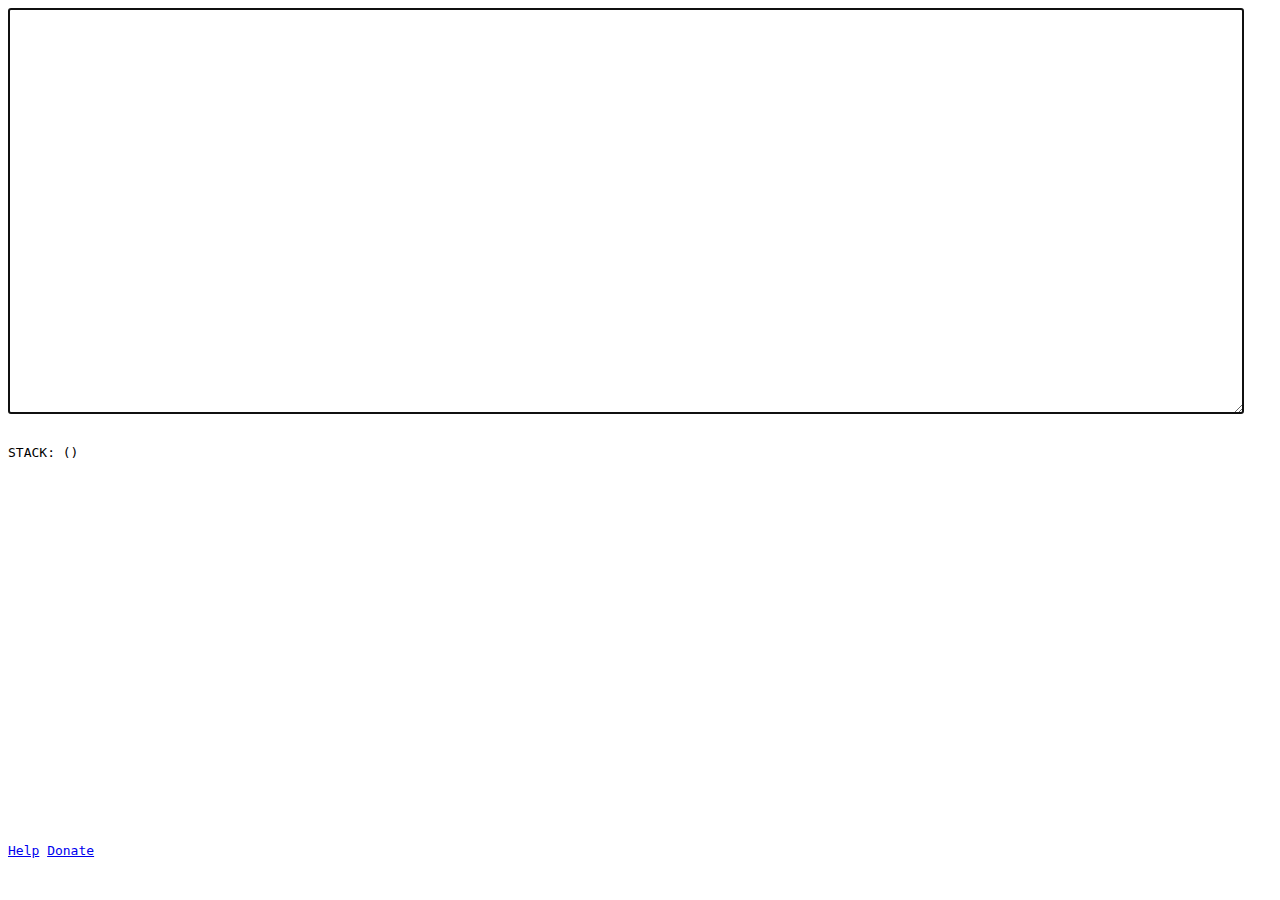
<file: calc.html>
<!--
(c) 2024 Camillo Troiano <camillo.troiano@gmail.com>
This work is licensed under the Creative Commons Attribution-NonCommercial-ShareAlike 4.0 International License.
To view a copy of this license, visit http://creativecommons.org/licenses/by-nc-sa/4.0/
or send a letter to Creative Commons, PO Box 1866, Mountain View, CA 94042, USA.
-->


<!DOCTYPE html>
<html lang="en">
<head>
	<title>STPD Calc</title>
	<meta charset="UTF-8">
	<meta name="viewport" content="width=device-width, initial-scale=1">
	<link rel="shortcut icon" type="image/png" href="favico.png?">
</head>
<body>
	<div><textarea id="in"></textarea></div>
	<div><pre id="out"></pre></div>
	<a href="https://github.com/stpd1/stpd">Help</a>
	<a href="https://www.paypal.com/donate/?business=LXNBYUPHZ5B9Q&no_recurring=0&currency_code=EUR">Donate</a>
</body>
<style>
* {font-family: monospace}
button {font-size: 100%}
#in, #out {font-family: monospace; width: calc(100vw - 50px); height: calc(50vh - 50px); overflow: auto}
</style>


<script>
"use strict"
// ENVIRONMENT
let STK, ENV, FLAGS, UNITS = {
	// WARNING: Unit dimensions are not checked!
	"m": 1,"dm": 1e-1,"cm": 1e-2,"mm": 1e-3,"um": 1e-6,"nm": 1e-9,"dam": 1e1,"hm": 1e2,"km": 1e3,"Mm": 1e6,"Gm": 1e9,"in": 0.0254,"ft": 0.3048,"yd": 0.9144,"mi": 1609.344,"ly": 9460730472580800,"au": 149597870700,"pc": 30856775814671900, // length
	"g": 1e-3, "dg": 1e-4,"cg": 1e-5,"mg": 1e-6,"ug": 1e-9,"ng": 1e-12,"dag": 1e-2,"hg": 1e-1,"kg": 1,"Mg": 1e3,"Gg": 1e6,"q": 100,"t": 1000,"lb": 453.59/1000,"oz": 28.35/1000, // mass
	"s": 1,"min": 60,"h": 60*60,"d": 60*60*24, "w":60*60*24*7, "mo":60*60*24*7*30, "y":60*60*24*7*30*12,  // time
	"rad": 1, "deg": Math.PI/180, "grad": Math.PI/200, // plane angles
	"sr": 1, // solid angles
	"K": 1, // temperature (°C, K and °F builtin - see unit parser)
	"Hz": 1,"dHz": 1e-1,"cHz": 1e-2,"mHz": 1e-3,"uHz": 1e-6,"nHz": 1e-9,"daHz": 1e1,"hHz": 1e2,"kHz": 1e3,"MHz": 1e6,"GHz": 1e9, // frequency
	"l": 0.001, "dl": 0.001*1e-1,"cl": 0.001*1e-2,"ml": 0.001*1e-3,"ul": 0.001*1e-6,"nl": 0.001*1e-9,"dal": 0.001*1e1,"hl": 0.001*1e2,"kl": 0.001*1e3,"Ml": 0.001*1e6,"Gls": 0.001*1e9, "gal":3.785411784, "pint":0.56826125, // volume
	"N": 1,"dN": 1e-1,"cN": 1e-2,"mN": 1e-3,"uN": 1e-6,"nN": 1e-9,"daN": 1e1,"hN": 1e2,"kN": 1e3,"MN": 1e6,"GN": 1e9,"kgf": 9.80665,"tf": 9.80665*1000,"qf": 9.80665*100,"dyn": 1e-5,"lbf": 4.448222,"pdl": 0.138255, // force
	"Pa": 1,"dPa": 1e-1,"cPa": 1e-2,"mPa": 1e-3,"uPa": 1e-6,"nPa": 1e-9,"daPa": 1e1,"hPa": 1e2,"kPa": 1e3,"MPa": 1e6,"GPa": 1e9,"torr": 133.3223684,"bar": 1e5,"atm": 101.325e3, // pressure
	"J": 1,"dJ": 1e-1,"cJ": 1e-2,"mJ": 1e-3,"uJ": 1e-6,"nJ": 1e-9,"daJ": 1e1,"hJ": 1e2,"kJ": 1e3,"MJ": 1e6,"GJ": 1e9,"cal": 4184,"BTU": 1.0551e3, // energy
	"W": 1,"dW": 1e-1,"cW": 1e-2,"mW": 1e-3,"uW": 1e-6,"nW": 1e-9,"daW": 1e1,"hW": 1e2,"kW": 1e3,"MW": 1e6,"GW": 1e9,"hp": 735.5, // power
	"C": 1,"dC": 1e-1,"cC": 1e-2,"mC": 1e-3,"uC": 1e-6,"nC": 1e-9,"daC": 1e1,"hC": 1e2,"kC": 1e3,"MC": 1e6,"GC": 1e9, // electric charge
	"V": 1,"dV": 1e-1,"cV": 1e-2,"mV": 1e-3,"uV": 1e-6,"nV": 1e-9,"daV": 1e1,"hV": 1e2,"kV": 1e3,"MV": 1e6,"GV": 1e9, // voltage
	"F": 1,"dF": 1e-1,"cF": 1e-2,"mF": 1e-3,"uF": 1e-6,"nF": 1e-9,"daF": 1e1,"hF": 1e2,"kF": 1e3,"MF": 1e6,"GF": 1e9, // electrical capacitance
	"ohm": 1,"dohm": 1e-1,"cohm": 1e-2,"mohm": 1e-3,"uohm": 1e-6,"nohm": 1e-9,"daohm": 1e1,"hohm": 1e2,"kohm": 1e3,"Mohm": 1e6,"Gohm": 1e9, // electrical resistance
	"S": 1,"dS": 1e-1,"cS": 1e-2,"mS": 1e-3,"uS": 1e-6,"nS": 1e-9,"daS": 1e1,"hS": 1e2,"kS": 1e3,"MS": 1e6,"GS": 1e9, // electric conductance
	"Wb": 1,"dWb": 1e-1,"cWb": 1e-2,"mWb": 1e-3,"uWb": 1e-6,"nWb": 1e-9,"daWb": 1e1,"hWb": 1e2,"kWb": 1e3,"MWb": 1e6,"GWb": 1e9, // magnetic flux
	"T": 1,"dT": 1e-1,"cT": 1e-2,"mT": 1e-3,"uT": 1e-6,"nT": 1e-9,"daT": 1e1,"hT": 1e2,"kT": 1e3,"MT": 1e6,"GT": 1e9, // magnetic induction
	"H": 1,"dH": 1e-1,"cH": 1e-2,"mH": 1e-3,"uH": 1e-6,"nH": 1e-9,"daH": 1e1,"hH": 1e2,"kH": 1e3,"MH": 1e6,"GH": 1e9, // electrical inductance
	"lm": 1,"dlm": 1e-1,"clm": 1e-2,"mlm": 1e-3,"ulm": 1e-6,"nlm": 1e-9,"dalm": 1e1,"hlm": 1e2,"klm": 1e3,"Mlm": 1e6,"Glm": 1e9, // luminous flux
	"lx": 1,"dlx": 1e-1,"clx": 1e-2,"mlx": 1e-3,"ulx": 1e-6,"nlx": 1e-9,"dalx": 1e1,"hlx": 1e2,"klx": 1e3,"Mlx": 1e6,"Glx": 1e9, // illuminance
	"Bq": 1,"dBq": 1e-1,"cBq": 1e-2,"mBq": 1e-3,"uBq": 1e-6,"nBq": 1e-9,"daBq": 1e1,"hBq": 1e2,"kBq": 1e3,"MBq": 1e6,"GBq": 1e9, // radiocativity
	"Gy": 1,"dGy": 1e-1,"cGy": 1e-2,"mGy": 1e-3,"uGy": 1e-6,"nGy": 1e-9,"daGy": 1e1,"hGy": 1e2,"kGy": 1e3,"MGy": 1e6,"GGy": 1e9, // absorbed dose
	"Sv": 1,"dSv": 1e-1,"cSv": 1e-2,"mSv": 1e-3,"uSv": 1e-6,"nSv": 1e-9,"daSv": 1e1,"hSv": 1e2,"kSv": 1e3,"MSv": 1e6,"GSv": 1e9, // equivalente dose
	"kat": 1,"dkat": 1e-1,"ckat": 1e-2,"mkat": 1e-3,"ukat": 1e-6,"nkat": 1e-9,"dakat": 1e1,"hkat": 1e2,"kkat": 1e3,"Mkat": 1e6,"Gkat": 1e9, // catalytic activity
}
function initEnv() {
	STK = []
	ENV = {
		"e": Math.E, "pi": Math.PI, "phi":1.618033988749, // euler's number, pi number, golden ratio
		"c": 299792458, "G":6.6743e-11, "g":9.80665, // speed of light, gravitational constant, gravitational acceleration
		"h":6.62607015e-34, "hfr":1.054571817e-34, "me":9.1093837015-31,  // plank constant, reduced plank constant, electron mass
		"mp":1.6726218983-27, "NA":6.02214076*1023, "kb":1.3806490e-23, // proton mass, avogadro constant, boltzmann constant
		"eps0":8.8541878176e-12, "mi0":4e-7*Math.PI, "F": 9.64853399e4, // vacuum permittivity, permeability of vacuum, faraday constant
		"sigma": 5.670374419e-8 // stefan-boltzmann constant
	}
	FLAGS = {
		"prec": 4 // numbers display precision
	}
}
// STANDARD ENVIRONMENT
const STDENV = {
    // Numbers
	"neg": (STK,ENV)=> {assertStkl(1,STK); assertArr(STK[STK.length-1], assertNum, ""); // n -> -n
		STK.push(map1(STK.pop(), (x)=>-x))},
	"inv": (STK,ENV)=> {assertStkl(1,STK); assertArr(STK[STK.length-1], assertNum, "not0"); // n -> 1/n
		STK.push(map1(STK.pop(), (x)=>-x))},
	"abs": (STK,ENV)=> {assertStkl(1,STK); assertArr(STK[STK.length-1], assertNum, ""); // n -> |n|
		STK.push(map1(STK.pop(), (x)=>Math.abs(x)))},
	"ceil": (STK,ENV)=> {assertStkl(1,STK); assertArr(STK[STK.length-1], assertNum, ""); // n -> ceiling(n)
		STK.push(map1(STK.pop(), (x)=>Math.ceil(x)))},
	"floor": (STK,ENV)=> {assertStkl(1,STK); assertArr(STK[STK.length-1], assertNum, ""); // n -> floor(n)
		STK.push(map1(STK.pop(), (x)=>Math.floor(x)))},
	"rand": (STK,ENV)=> {STK.push(Math.random())},  // -> random n
	"round": (STK,ENV)=> {assertStkl(1,STK); assertArr(STK[STK.length-1], assertNum, ""); // n -> round(n)
		STK.push(map1(STK.pop(), (x)=>Math.round(x)))},
	"sign": (STK,ENV)=> {assertStkl(1,STK); assertArr(STK[STK.length-1], assertNum, ""); // n -> sign(n)
		STK.push(map1(STK.pop(), (x)=>Math.sign(x)))},
	"trunc": (STK,ENV)=> {assertStkl(1,STK); assertArr(STK[STK.length-1], assertNum, ""); // n -> trunc(n)
		STK.push(map1(STK.pop(), (x)=>Math.trunc(x)))},
	"+": (STK,ENV)=> {assertStkl(2,STK); assertArr(STK[STK.length-1], assertNum, ""); assertArr(STK[STK.length-2], assertNum, ""); // n1 n2 -> n1+n2
		STK.push(map2(STK.pop(), STK.pop(), (x, y)=>x+y))},
	"-": (STK,ENV)=> {assertStkl(2,STK); assertArr(STK[STK.length-1], assertNum, ""); assertArr(STK[STK.length-2], assertNum, ""); // n1 n2 -> n1-n2
		swap(STK); STK.push(map2(STK.pop(), STK.pop(), (x, y)=>x-y))},
	"*": (STK,ENV)=> {assertStkl(2,STK); assertArr(STK[STK.length-1], assertNum, ""); assertArr(STK[STK.length-2], assertNum, ""); // n1 n2 -> n1*n2
		STK.push(map2(STK.pop(), STK.pop(), (x, y)=>x*y))},
	"/": (STK,ENV)=> {assertStkl(2,STK); assertArr(STK[STK.length-2], assertNum, ""); assertArr(STK[STK.length-1], assertNum, "not0"); // n1 n2 -> n1/n2
		swap(STK); STK.push(map2(STK.pop(), STK.pop(), (x, y)=>x/y))},
	"^": (STK,ENV)=> {assertStkl(2,STK); assertArr(STK[STK.length-1], assertNum, ""); assertArr(STK[STK.length-2], assertNum, ""); // n1 n2 -> n1^n2
		swap(STK); STK.push(map2(STK.pop(), STK.pop(), (x, y)=>x**y))},
	"rem": (STK)=> {assertStkl(2,STK); assertArr(STK[STK.length-1], assertNum, ""); assertArr(STK[STK.length-2], assertNum, ""); // n1 n2 -> n1%n2
		swap(STK,ENV); STK.push(map2(STK.pop(), STK.pop(), (x, y)=>x%y))},
	// Scientific
	"acos": (STK,ENV)=> {assertStkl(1,STK); assertArr(STK[STK.length-1], assertNum, "-1/1"); // n -> acos(n)
		STK.push(map1(STK.pop(), (x)=>Math.acos(x)))},
	"acosh": (STK,ENV)=> {assertStkl(1,STK); assertArr(STK[STK.length-1], assertNum, ">=1"); // n -> acosh(n)
		STK.push(map1(STK.pop(), (x)=>Math.acosh(x)))},
	"asin": (STK,ENV)=> {assertStkl(1,STK); assertArr(STK[STK.length-1], assertNum, "-1/1"); // n -> asin(n)
		STK.push(map1(STK.pop(), (x)=>Math.asin(x)))},
	"asinh": (STK,ENV)=> {assertStkl(1,STK); assertArr(STK[STK.length-1], assertNum, ""); // n -> asinh(n)
		STK.push(map1(STK.pop(), (x)=>Math.asinh(x)))},
	"atan": (STK,ENV)=> {assertStkl(1,STK); assertArr(STK[STK.length-1], assertNum, ""); // n -> atan(n)
		STK.push(map1(STK.pop(), (x)=>Math.atan(x)))},
	"atanh": (STK,ENV)=> {assertStkl(1,STK); assertArr(STK[STK.length-1], assertNum, ""); // n -> atanh(n)
		STK.push(map1(STK.pop(), (x)=>Math.atanh(x)))},
	"cbrt": (STK,ENV)=> {assertStkl(1,STK); assertArr(STK[STK.length-1], assertNum, ""); // n -> n^1/3
		STK.push(map1(STK.pop(), (x)=>Math.cbrt(x)))},
	"cos": (STK,ENV)=> {assertStkl(1,STK); assertArr(STK[STK.length-1], assertNum, ""); // n -> cos(n)
		STK.push(map1(STK.pop(), (x)=>Math.cos(x)))},
	"cosh": (STK,ENV)=> {assertStkl(1,STK); assertArr(STK[STK.length-1], assertNum, ""); // n -> cosh(n)
		STK.push(map1(STK.pop(), (x)=>Math.cosh(x)))},
	"exp": (STK,ENV)=> {assertStkl(1,STK); assertArr(STK[STK.length-1], assertNum, ""); // n -> e^n
		STK.push(map1(STK.pop(), (x)=>Math.exp(x)))},
	"logn": (STK,ENV)=> {assertStkl(1,STK); assertArr(STK[STK.length-1], assertNum, ">0"); // n -> logn(n)
		STK.push(map1(STK.pop(), (x)=>Math.log(x)))},
	"log10": (STK,ENV)=> {assertStkl(1,STK); assertArr(STK[STK.length-1], assertNum, ">0"); // n -> log10(n)
		STK.push(map1(STK.pop(), (x)=>Math.log10(x)))},
	"log2": (STK,ENV)=> {assertStkl(1,STK); assertArr(STK[STK.length-1], assertNum, ">0"); // n -> log2(n)
		STK.push(map1(STK.pop(), (x)=>Math.log2(x)))},
	"sin": (STK,ENV)=> {assertStkl(1,STK); assertArr(STK[STK.length-1], assertNum, ""); // n -> sin(n)
		STK.push(map1(STK.pop(), (x)=>Math.sin(x)))},
	"sinh": (STK,ENV)=> {assertStkl(1,STK); assertArr(STK[STK.length-1], assertNum, ""); // n -> sinh(n)
		STK.push(map1(STK.pop(), (x)=>Math.sinh(x)))},
	"sqrt": (STK,ENV)=> {assertStkl(1,STK); assertArr(STK[STK.length-1], assertNum, ">=0"); // n -> n^1/2
		STK.push(map1(STK.pop(), (x)=>Math.sqrt(x)))},
	"tan": (STK,ENV)=> {assertStkl(1,STK); assertArr(STK[STK.length-1], assertNum, ""); // n -> tan(n)
		STK.push(map1(STK.pop(), (x)=>Math.tan(x)))},
	"tanh": (STK,ENV)=> {assertStkl(1,STK); assertArr(STK[STK.length-1], assertNum, ""); // n -> tanh(n)
		STK.push(map1(STK.pop(), (x)=>Math.tanh(x)))},
	// Booleans
	"not": (STK,ENV)=> {assertStkl(1,STK); // val -> !val
		STK.push(map1(STK.pop(), (x)=>x === 0?1: 0))},
	"and": (STK,ENV)=> {assertStkl(2,STK); // val1 val2 -> val1 && val2
		let b = STK.pop(), a = STK.pop(); STK.push(map2(a, b, (a, b)=>a !== 0 && b !== 0?1: 0))},
	"or": (STK,ENV)=> {assertStkl(2,STK); // val1 val2 -> val1 || val2
		let b = STK.pop(), a = STK.pop(); STK.push(map2(a, b, (a, b)=>a !== 0 || b !== 0?1: 0))},
	// Comparison
	"=": (STK,ENV)=> {assertStkl(2,STK); // val1 val2 -> val1 === val2
		let b = STK.pop(), a = STK.pop(); STK.push(map2(a, b, (a, b)=>a === b?1: 0))},
	">": (STK,ENV)=> {assertStkl(2,STK); assertArr(STK[STK.length-1], assertNum, ""); assertArr(STK[STK.length-2], assertNum, ""); // val1 val2 -> val1 > val2
		let b = STK.pop(), a = STK.pop(); STK.push(map2(a, b, (a, b)=>a > b?1: 0))},
	"<": (STK,ENV)=> {assertStkl(2,STK); assertArr(STK[STK.length-1], assertNum, ""); assertArr(STK[STK.length-2], assertNum, ""); // val1 val2 -> val1 < val2
		let b = STK.pop(), a = STK.pop(); STK.push(map2(a, b, (a, b)=>a < b?1: 0))},
	">=": (STK,ENV)=> {assertStkl(2,STK); assertArr(STK[STK.length-1], assertNum, ""); assertArr(STK[STK.length-2], assertNum, ""); // val1 val2 -> val1 >= val2
		let b = STK.pop(), a = STK.pop(); STK.push(map2(a, b, (a, b)=>a >= b?1: 0))},
	"<=": (STK,ENV)=> {assertStkl(2,STK); assertArr(STK[STK.length-1], assertNum, ""); assertArr(STK[STK.length-2], assertNum, ""); // val1 val2 -> val1 <= val2
		let b = STK.pop(), a = STK.pop(); STK.push(map2(a, b, (a, b)=>a <= b?1: 0))},
	// Units
	"units": (STK,ENV)=> {let ua = []; for (let u in UNITS) {ua.push(u); ua.push(UNITS[u]);}
		STK.push(ua)},
	"toUnit": (STK,ENV)=> {assertStkl(2,STK); assertArr(STK[STK.length-2], assertNum, ""); // sival (unitsymb) -> unitval
		assert(STK[STK.length-1].length === 1, "Unit array must have length = 1")
		let u = Symbol.keyFor(STK.pop()[0]), val = STK.pop(); STK.push(map1(val, (val)=>parseu(u, val, "conv")))},
	"toSI": (STK,ENV)=> {assertStkl(2,STK); assertArr(STK[STK.length-2], assertNum, "");  // unitval (unitsymb) -> si_val
		assert(STK[STK.length-1].length === 1, "Unit array must have length = 1")
		let u = Symbol.keyFor(STK.pop()[0]), val = STK.pop(); STK.push(map1(val, (val)=>parseu(u, val,"")))},
	// Stack
	"pop": (STK,ENV)=> {assertStkl(1,STK);
		STK.pop()},
	"swap": (STK,ENV)=> {assertStkl(2,STK);
		swap(STK)},
	"dup": (STK,ENV)=> {assertStkl(1,STK);
		STK.push(STK[STK.length-1])},
	"over": (STK,ENV)=> {assertStkl(2,STK);
		STK.push(STK[STK.length-2])},
	"rot": (STK,ENV)=> {assertStkl(2,STK);
		STK.push(STK.shift())},
	"stack": (STK,ENV)=> {STK.push(STK)},
	// Array
	"iota": (STK,ENV)=> {assertStkl(1,STK); assertNum(STK[STK.length-1], "int>0") // n -> (1 ... n)
		STK.push([...Array(STK.pop()).keys()].map((x)=>x+1))},
	"ones": (STK,ENV)=> {assertStkl(1,STK); assertNum(STK[STK.length-1], "int>0") // n -> (1 ... 1) - length==n
		STK.push(new Array(STK.pop()).fill(1))},
	"zeros": (STK,ENV)=> {assertStkl(1,STK); assertNum(STK[STK.length-1], "int>0") // n -> (0 ... 0) - length==n
		STK.push(new Array(STK.pop()).fill(0))},
	"get": (STK,ENV)=> {assertStkl(2,STK); assertNum(STK[STK.length-1], "int>0"); // arr n -> arr[n]
		assert(STK[STK.length-1] <= STK[STK.length-2].length, "Array index out of range");
		let n = STK.pop(), a = STK.pop(); STK.push(a[n-1])},
	"slice": (STK,ENV)=> {assertStkl(3,STK); assertNum(STK[STK.length-1]); assertNum(STK[STK.length-2]); // arr n1 n2 -> arr[n1:n2]
		assert(STK[STK.length-1] <= STK[STK.length-3].length, "Array index out of range"); 
		assert(STK[STK.length-2] <= STK[STK.length-3].length, "Array index out of range")
		let i2 = STK.pop(), i1 = STK.pop(), a = STK.pop();
		if (i2 === 0) {STK.push(a.slice(i1-1))
		} else {STK.push(a.slice(i1-1, i2))}},
	"join": (STK,ENV)=> {assertStkl(2,STK); assert(Array.isArray(STK[STK.length-2]), "First argument must be an array") // arr1 arr2 -> (arr1...arr2)
		assert(Array.isArray(STK[STK.length-1]), "Second argument must be an array");
		let a2 = STK.pop(), a1 = STK.pop(); 
		STK.push(a1.concat(a2))},
	"map": (STK,ENV)=> {assertStkl(2,STK); assert(Array.isArray(STK[STK.length-2]), "First argument must be an array") // arr (expr) -> (expr(arr))
		assert(Array.isArray(STK[STK.length-1]), "Second argument must be an expression array");
		let ex = STK.pop(),a = STK.pop(),na = []; ex.evaluate = true
		for (let ei in a) {
			STK.push(a[ei]); STK.push(ex); STDENV["eval"](STK,ENV);
			na.push(STK.pop())
		}
		STK.push(na)
	},
	"map2": (STK,ENV)=> {assertStkl(3,STK); assert(Array.isArray(STK[STK.length-3]), "First argument must be an array") // arr1 arr2 (expr) -> (expr(arr1,arr2))
		assert(Array.isArray(STK[STK.length-2]), "Second argument must be an expression array"); 
		assert(Array.isArray(STK[STK.length-2]), "Third argument must be an expression array");
		let ex = STK.pop(), a2 = STK.pop(), a1 = STK.pop(), na = []; ex.evaluate = true
		for (let ei in a1) {
			STK.push(a1[ei]); STK.push(a2[ei]); STK.push(ex); STDENV["eval"](STK,ENV);
			na.push(STK.pop())
		}
		STK.push(na)
	},
	"filter": (STK,ENV)=> {assertStkl(2,STK); assert(Array.isArray(STK[STK.length-2]), "First argument must be an array"); // arr (expr) -> (expr(arr))
		assert(Array.isArray(STK[STK.length-1]), "Second argument must be an expression array");
		let ex = STK.pop(),a = STK.pop(),na = []; ex.evaluate = true
		for (let ei in a) {
			STK.push(a[ei]); STK.push(ex); STDENV["eval"](STK, ENV);
			let bool = STK.pop(); 
			if (bool === 1) {
				na.push(a[ei])}}
		STK.push(na)
	},
	"reduce": (STK,ENV)=> {assertStkl(2,STK); assert(Array.isArray(STK[STK.length-2]), "First argument must be an array"); // arr (expr) -> reduce(arr,expr)
		assert(Array.isArray(STK[STK.length-1]), "Second argument must be an expression array");
		let ex = STK.pop(),a = STK.pop(); ex.evaluate = true
		STK.push(a.shift());
		while (a.length > 0) {
			let e = a.shift(); STK.push(e); STK.push(ex);
			STDENV["eval"](STK, ENV)}
	},
	"length": (STK,ENV)=> {assertStkl(1,STK); assert(Array.isArray(STK[STK.length-1]), "Argument must be an array") // arr -> arrlen
		STK.push(STK.pop().length)},
	"sort": (STK,ENV)=> {assertStkl(1,STK); assert(Array.isArray(STK[STK.length-1]), "Argument must be an array") // arr -> arr (sorted)
		STK.push(STK.pop().toSorted())},
	"reverse": (STK,ENV)=> {assertStkl(1,STK); assert(Array.isArray(STK[STK.length-1]), "Argument must be an array") // arr -> arr (reversed)
		STK.push(STK.pop().toReversed())},
	"find": (STK,ENV)=> {assertStkl(2,STK); assert(Array.isArray(STK[STK.length-2]), "First argument must be an array")  // arr -> arr (reversed)
		let k = STK.pop(); STK.push(STK.pop().findIndex((e)=>e === k)+1)},
	"assoc": (STK,ENV)=> {assertStkl(2,STK); 
		let ks = STK.pop(), a = STK.pop(); 
		if (Array.isArray(ks)) {ks.map((k)=>STK.push(a[a.findIndex((e)=>e === k)+1]))}
		else {STK.push(a[a.findIndex((e)=>e === ks)+1])}},
	"apush": (STK,ENV)=> {
		let e = STK.pop(),a = STK.pop(); a.push(e); STK.push(a)},
	"apop": (STK,ENV)=> {
		let a = STK.pop(); a.pop(); STK.push(a)},
	// Strings
	"str/length": (STK,ENV)=>{assertStkl(1,STK); assertStr(STK[STK.length-1]);
		STK.push(STK.pop().length)},
	"str/join": (STK,ENV)=>{assertStkl(2,STK); assertStr(STK[STK.length-1]); assertStr(STK[STK.length-2]) // str1 str2 -> str1+str2
	    let s2=STK.pop(), s1=STK.pop(); STK.push(s1+s2)},
	"str/slice": (STK,ENV)=>{assertStkl(3,STK); assertNum(STK[STK.length-1]); // str n1 n2 -> str[n1:n2]
		assertNum(STK[STK.length-2]); assertStr(STK[STK.length-3]); 
		let n2=STK.pop(), n1=STK.pop(), s=STK.pop(); STK.push(s.slice(n1,n2))},
	"str/uppercase": (STK,ENV)=>{assertStkl(1,STK); assertStr(STK[STK.length-1]); // str -> STR
		STK.push(STK.pop().toUpperCase())},
	"str/lowercase": (STK,ENV)=>{assertStkl(1,STK); assertStr(STK[STK.length-1]); // STR -> str
		STK.push(STK.pop().toLowerCase())},
	"str/findchar": (STK,ENV)=>{assertStkl(2,STK); assertNum(STK[STK.length-1]); assertStr(STK[STK.length-2]); // str n -> str[n]
		let s=STK.pop(), n=STK.pop(); STK.push(s.at(n))},
	"str/parse": (STK,ENV)=>{assertStkl(1,STK); assertStr(STK[STK.length-1]); // str -> value
		STK.push(parse(tokenize(STK.pop())))},
	"str/tosymbol": (STK,ENV)=>{assertStkl(1,STK); assertStr(STK[STK.length-1]); // str -> symb
		STK.push(Symbol.for(STK.pop()))},
	// Symbols
	"symb/tostring": (STK,ENV)=>{assertStkl(1,STK); assert(typeof(STK[STK.length-1])==="symbol","Argument must be symbol"); // symb -> str
		STK.push(Symbol.keyFor(STK.pop()))},
	// Programming
	"#": (STK,ENV)=>{assertStkl(1,STK);
		STK.pop()},
	"typeof": (STK,ENV)=>{assertStkl(1,STK);
		STK.push(typeof(STK.pop()))},
	"tostr": (STK,ENV)=>{assertStkl(1,STK);
		STK.push(stringify(STK.pop()))},
	"err": (STK,ENV)=> {throw "Generic error"},
	"eval": (STK, ENV)=> {assertStkl(1,STK); assert(Array.isArray(STK[STK.length-1]), "Argument must be array")
		let ex = STK.pop(); ex.evaluate = true; evaluate(ex, STK, ENV)},
	"var": (STK, ENV)=> {assertStkl(2,STK);assert(Array.isArray(STK[STK.length-1]) && (STK[STK.length-1].length === 1) && ((typeof STK[STK.length-1][0]) === "symbol"), "Second arg must be array with 1 symbol")
		let w = Symbol.keyFor(STK.pop()[0]), e = STK.pop(); ENV[w] = e
	},
	"fun": (STK, ENV)=> {assertStkl(2,STK);
		assert(Array.isArray(STK[STK.length-1]) && (STK[STK.length-1].length === 1) && ((typeof STK[STK.length-1][0]) === "symbol"), "Second arg must be array with 1 symbol")
		let w = Symbol.keyFor(STK.pop()[0]), e = STK.pop(); e.evaluate = true; ENV[w] = e
	},
	"cond": (STK,ENV)=> {assertStkl(2,STK);
		let ex = STK.pop(),c = STK.pop()
		if (c !== 0) {
			STK.push(ex); STDENV["eval"](STK,ENV)}
	},
	"loop": (STK,ENV)=> {assertStkl(2,STK);
		let n = STK.pop(); let ex = STK.pop();
		while (n !== 0) {
			STK.push(ex); STDENV["eval"](STK,ENV); n--
		}
	},
	// User interface
	"print": (STK,ENV)=> {assertStkl(1,STK); assertStkl(1,STK);
		PRINT(stringify(STK[STK.length-1]), "", " "); STK.pop()},
	"printn": (STK,ENV)=> {assertStkl(1,STK); assertStkl(1,STK);
		PRINT(stringify(STK[STK.length-1]), "", "<br>"); STK.pop()},
	"prints": (STK,ENV)=> {assertStkl(1,STK); assertStkl(1,STK); assertStr(STK[STK.length-1]);
		PRINT(STK[STK.length-1].replace(/\\'/g,'"'), "", " "); STK.pop()},
	"printsn": (STK,ENV)=> {assertStkl(1,STK); assertStr(STK[STK.length-1]);
		PRINT(STK[STK.length-1].replace(/\\'/g,'"'), "", "<br>"); STK.pop()},
	// Flags
	"prec": (STK,ENV)=> {assertStkl(1,STK);
		FLAGS["prec"] = STK.pop()}
}
// UTILITIES
function map1(a, f) {
	return Array.isArray(a)?a.map(f): f(a)}
function map2(a1, a2, f) {
	let ra = []
	if (Array.isArray(a1) && Array.isArray(a2)) {
		assert(a1.length === a2.length, "Arrays must have same length")
		for (let ei in a1) {ra.push(f(a1[ei], a2[ei]))}
		return ra} 
	else if (Array.isArray(a1) || Array.isArray(a2)) {
		if (Array.isArray(a1)) {for (let ei in a1) {ra.push(f(a1[ei], a2))}} 
		else {for (let ei in a2) {ra.push(f(a1, a2[ei]))}}
		return ra} 
	else {return f(a1, a2)}}
function reduce(a, f) {
	STK.push(0);
	for (let ei in a) {STK.push(a[ei]); a = f()}}
function swap(STK) {
	let a = STK.pop(),
	b = STK.pop();
	STK.push(a); STK.push(b);}
function assert(t, msg) {
	if (t === false) {throw ""+msg}}
function assertArr(arr, assf, cond) {
	if (Array.isArray(arr)) {arr.map((e)=> {assf(e, cond)})} 
	else {assf(arr, cond)}}
function assertNum(v, cond) {
	if (typeof v !== "number") {throw "Arg must be number"}
	if (cond === ">0") {if (!(v > 0)) {throw "Arg must be > 0"}}
	if (cond === "int>0") {if (!(v > 0)||(!Number.isInteger(v))) {throw "Arg must be an integer > 0"}}
	else if (cond === "<0") {if (!(v < 0)) {throw "Arg must be < 0"}}
	else if (cond === ">=0") {if (!(v >= 0)) {throw "Arg must be > 0"}}
	else if (cond === "<=0") {if (!(v <= 0)) {throw "Arg must be < 0"}}
	else if (cond === "not0") {if (v === 0) {throw "Arg must not be 0"}}
	else if (cond === ">=1") {if (v < 1) {throw "Arg must be >=1"}}
	else if (cond === "-1/1") {if (!(v >= -1 && v <= 1)) {throw "Arg must be >=-1 and <=1"}}}
function assertSym(v, env) {
	if (! typeof v === "symbol") {throw "Arg must be symbol"}
	if (env[Symbol.keyFor(v)] === undefined && STDENV[Symbol.keyFor(v)] === undefined) {throw "Unknown symbol "+Symbol.keyFor(v)}}
function assertStr(v) {
    if (! typeof v === "string") {throw "Arg must be string"}}
function assertStkl(n,STK) {
	if (STK.length < n) {throw "Stack length <" + n}}

// INTERPRETER
function tokenize(s) {
	let ts = s.split('"').map((e,i)=>{
	    if (i%2===0) {
	        return e.replace(/\(/g, ' ( ')
	        .replace(/\)(?![!])/g, ' ) ')
	        .replace(/(\)!)/g, ' $1 ')
		.split(/\s+/).filter((t)=>t !== "");
	    } else {return '"'+e+'"'}
	}).flat()
	return ts;}
function parseu(us,v,mode="") {
	if (us==="K") {return +v}
	if (us==="°C") {return +v+273.15}
	if (us==="°F") {return (+v-32)/1.8+273.15}
	assert(Number.isNaN(+us), "Invalid unit literal")
	let cf = 1, a = us.split("/")
	assert(a.length < 3, "Unexpected / in unit literal")
	assert(a[0] !== "", "Missing units before /")
	assert(a[1] !== "", "Missing units after /")
	let n = a[0].split("*").map((e)=>e.match(/(\D+)(\d*)/))
	for (let ei in n) {
		assert(n[ei] !== null, "Missing unit after *")
		assert(n[ei][0] !== "°C","°C unit not allowed in compound unit")
		assert(n[ei][0] !== "°F","°F unit not allowed in compound unit")
		assert(UNITS[n[ei][1]] !== undefined, "unknown unit "+n[ei][1])
		if (n[ei][2] === "") {n[ei][2] = "1"}
		cf = cf*(UNITS[n[ei][1]]**(+n[ei][2]))}
	if (a.length === 2) {
		let d = a[1].split("*").map((e)=>e.match(/(\D+)(\d*)/));
		for (let ei in d) {
			assert(d[ei] !== null, "Missing unit after *")
			assert(d[ei][0] !== "°C","°C unit not allowed in compound unit")
			assert(d[ei][0] !== "°F","°F unit not allowed in compound unit")
			assert(UNITS[d[ei][1]] !== undefined, "Unknown unit "+d[ei][1])
			if (d[ei][2] === "") {d[ei][2] = "1"}
			cf = cf/(UNITS[d[ei][1]]**(+d[ei][2]))}}
	if (mode==="conv") {return v/cf}
	else {return v*cf}}
function parset(t) {
    if (t[0]==='"') {return t.slice(1,-1)}
	let tl = t; t = t.split("_")
	if (isFinite(t[0])) {
		assert(t[1] !== "", "Missing unit after _")
		assert(t.length<=2, "Unexpected _ in number literal")
		return (t.length === 1) ? +t[0] : parseu(t[1],t[0])} 
	else {return Symbol.for(tl);}}
function parse(ts) {
	let ST = [[]];
	for (let ti in ts) {
		try {
			let t = ts[ti];
			if (t === "(") {ST.push([])} 
			else if (t === ")") {
				assert(ST.length > 1, "Unexpected )")
				let a = ST.pop(); ST[ST.length-1].push(a)
			} else if (t === ")!") {let a = ST.pop(); a.evaluate = true; ST[ST.length-1].push(a)}
			else {ST[ST.length-1].push(parset(t))}
		} catch (e) {throw new Error("Parsing error. Token " + ti + ". " + e)}}
	try {assert(ST.length === 1, "Missing )")} 
	catch (e) {throw new Error("Parsing error. Token " + ts[ts.length-1]  + ". " + e)}
	return ST[0];}
function stringify(ex) {
	if (typeof ex === "number") {
		if (FLAGS["prec"]<0) {return ""+(ex)} 
		else {return ""+(Number.isInteger(ex)?ex:ex.toPrecision(FLAGS["prec"]))}}
	if (typeof ex === "symbol") {return ""+Symbol.keyFor(ex)}
	if (typeof ex === "string") {return '"'+ex.replace(/"/g,"\'")+'"'}
	let s = "(", se = ex.evaluate?")!": ")";
	for (let ei in ex) {
		if (Array.isArray(ex[ei])) {s += stringify(ex[ei]) + " "} 
		else {s += stringify(ex[ei]) + " "}}
	return s === "("?s+se: s.slice(0, -1)+se
}
function evaluate(ST, STK, ENV) {
	if ((typeof ST === "number") || (typeof ST === "string")) {
		STK.push(ST);
	} else if (typeof ST === "symbol") {
		try {
			if (ENV[Symbol.keyFor(ST)] === undefined) {
	                        assertSym(ST, STDENV)
				STDENV[Symbol.keyFor(ST)](STK, ENV)} 
			else {
				let ne = Object.create(ENV)
				evaluate(ENV[Symbol.keyFor(ST)], STK, ne)}
		} catch (e) {
			throw new Error("Evaluation error. Symbol " + Symbol.keyFor(ST) + ". " + e)}
	} else if (Array.isArray(ST) && ST.evaluate) {
		for (let ei in ST) {
			let e = ST[ei]; evaluate(e, STK, ENV)}
	} else if (Array.isArray(ST) && !ST.evaluate) {
		let a = []
		for (let ei in ST) {
			let e = ST[ei]; Array.isArray(e)?evaluate(e, a, ENV): a.push(e)}
		STK.push(a)}
	return STK;}
function evals(s, STK = []) {
	let ST = parse(tokenize(s)); ST.evaluate = true
	return evaluate(ST, STK, ENV)}
// USER INTERFACE
let inElem = document.getElementById("in")
let outElem = document.getElementById("out")
let waitTime = 700; let editing = 0;
function PRINT(o, pre, post) {
	outElem.innerHTML += pre+o+post}
function RUN() {
	try {evals(inElem.value, STK); PRINT(stringify(STK), "<br>STACK: ", "")} 
	catch (e) {PRINT(e, "", "")}}
inElem.oninput = () => {
	editing += waitTime
	setTimeout(()=> {
		editing -= waitTime;
		if (editing === 0) {
			initEnv(); outElem.innerHTML = ""; RUN();
			localStorage.setItem('stpd_data', inElem.value);
		}},waitTime)
}
initEnv(); inElem.value = localStorage.getItem('stpd_data');
RUN(); inElem.focus();
</script>
</html>
</file>
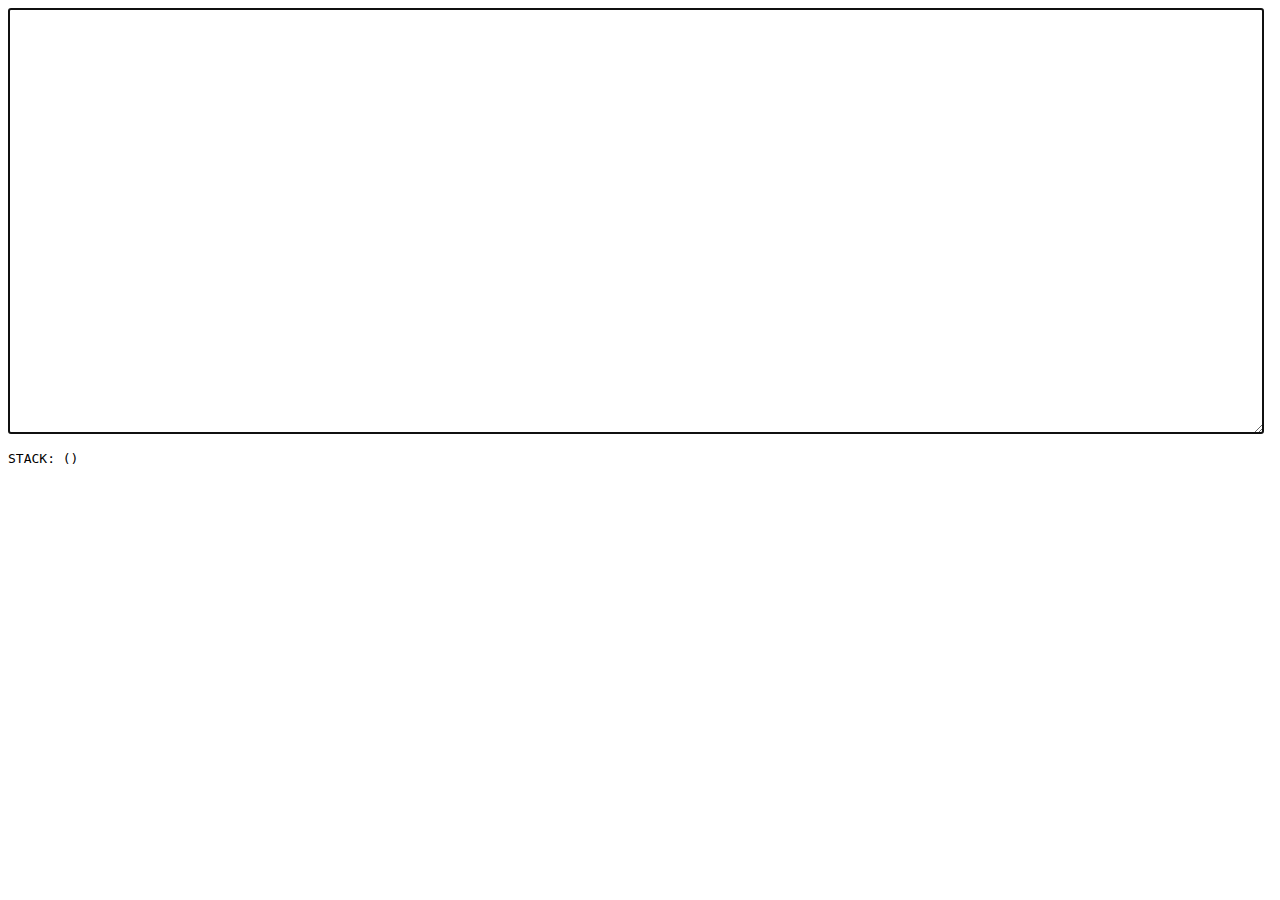
<file: index_old.html>
<!--
(c) 2023 Camillo Troiano <camillo.troiano@gmail.com>
This work is licensed under the Creative Commons Attribution-NonCommercial-ShareAlike 4.0 International License.
To view a copy of this license, visit http://creativecommons.org/licenses/by-nc-sa/4.0/
or send a letter to Creative Commons, PO Box 1866, Mountain View, CA 94042, USA.
-->
<!DOCTYPE html>
<html lang="en">
<head>
	<title>STPD</title>
	<meta charset="UTF-8">
	<meta name="viewport" content="width=device-width, initial-scale=1">
	<link rel="shortcut icon" type="image/png" href="favicon.png?">
</head>
<body>
	<div><textarea id="in"></textarea></div>
	<div><pre id="out"></pre></div>
</body>
<style>
#in, #out {font-family: monospace; width: calc(100vw - 30px); height: calc(50vh - 30px); overflow: auto}
</style>
<script>
"use strict";
// ENVIRONMENT
let STK, ENV, LIB="", FLAGS, UNITS = {
	"m": 1,"dm": 1e-1,"cm": 1e-2,"mm": 1e-3,"um": 1e-6,"nm": 1e-9,"dam": 1e1,"hm": 1e2,"km": 1e3,"Mm": 1e6,"Gm": 1e9,"in": 0.0254,"ft": 0.3048,"yd": 0.9144,"mi": 1609.344,"ly": 9460730472580800,"au": 149597870700,"pc": 30856775814671900, // length
	"g": 1e-3, "dg": 1e-4,"cg": 1e-5,"mg": 1e-6,"ug": 1e-9,"ng": 1e-12,"dag": 1e-2,"hg": 1e-1,"kg": 1,"Mg": 1e3,"Gg": 1e6,"q": 100,"t": 1000,"lb": 453.59/1000,"oz": 28.35/1000, // mass
	"s": 1,"min": 60,"h": 60*60,"d": 60*60*24, "w":60*60*24*7, "mo":60*60*24*7*30, "y":60*60*24*7*30*12,  // time
	"rad": 1,"deg": Math.PI/180,"grad": Math.PI/200, // plane angles
	"sr": 1, // solid angles
	"K": 1, // temperature DIFF (see parseu function)
	"Hz": 1,"dHz": 1e-1,"cHz": 1e-2,"mHz": 1e-3,"uHz": 1e-6,"nHz": 1e-9,"daHz": 1e1,"hHz": 1e2,"kHz": 1e3,"MHz": 1e6,"GHz": 1e9, // frequency
	"l": 0.001, "dl": 0.001*1e-1,"cl": 0.001*1e-2,"ml": 0.001*1e-3,"ul": 0.001*1e-6,"nl": 0.001*1e-9,"dal": 0.001*1e1,"hl": 0.001*1e2,"kl": 0.001*1e3,"Ml": 0.001*1e6,"Gls": 0.001*1e9, "gal":3.785411784, "pint":0.56826125, // volume
	"N": 1,"dN": 1e-1,"cN": 1e-2,"mN": 1e-3,"uN": 1e-6,"nN": 1e-9,"daN": 1e1,"hN": 1e2,"kN": 1e3,"MN": 1e6,"GN": 1e9,"kgf": 9.80665,"tf": 9.80665*1000,"qf": 9.80665*100,"dyn": 1e-5,"lbf": 4.448222,"pdl": 0.138255, // force
	"Pa": 1,"dPa": 1e-1,"cPa": 1e-2,"mPa": 1e-3,"uPa": 1e-6,"nPa": 1e-9,"daPa": 1e1,"hPa": 1e2,"kPa": 1e3,"MPa": 1e6,"GPa": 1e9,"torr": 133.3223684,"bar": 1e5,"atm": 101.325e3, // pressure
	"J": 1,"dJ": 1e-1,"cJ": 1e-2,"mJ": 1e-3,"uJ": 1e-6,"nJ": 1e-9,"daJ": 1e1,"hJ": 1e2,"kJ": 1e3,"MJ": 1e6,"GJ": 1e9,"cal": 4184,"BTU": 1.0551e3, // energy
	"W": 1,"dW": 1e-1,"cW": 1e-2,"mW": 1e-3,"uW": 1e-6,"nW": 1e-9,"daW": 1e1,"hW": 1e2,"kW": 1e3,"MW": 1e6,"GW": 1e9,"hp": 735.5, // power
	"C": 1,"dC": 1e-1,"cC": 1e-2,"mC": 1e-3,"uC": 1e-6,"nC": 1e-9,"daC": 1e1,"hC": 1e2,"kC": 1e3,"MC": 1e6,"GC": 1e9, // electric charge
	"V": 1,"dV": 1e-1,"cV": 1e-2,"mV": 1e-3,"uV": 1e-6,"nV": 1e-9,"daV": 1e1,"hV": 1e2,"kV": 1e3,"MV": 1e6,"GV": 1e9, // voltage
	"F": 1,"dF": 1e-1,"cF": 1e-2,"mF": 1e-3,"uF": 1e-6,"nF": 1e-9,"daF": 1e1,"hF": 1e2,"kF": 1e3,"MF": 1e6,"GF": 1e9, // electrical capacitance
	"ohm": 1,"dohm": 1e-1,"cohm": 1e-2,"mohm": 1e-3,"uohm": 1e-6,"nohm": 1e-9,"daohm": 1e1,"hohm": 1e2,"kohm": 1e3,"Mohm": 1e6,"Gohm": 1e9, // electrical resistance
	"S": 1,"dS": 1e-1,"cS": 1e-2,"mS": 1e-3,"uS": 1e-6,"nS": 1e-9,"daS": 1e1,"hS": 1e2,"kS": 1e3,"MS": 1e6,"GS": 1e9, // electric conductance
	"Wb": 1,"dWb": 1e-1,"cWb": 1e-2,"mWb": 1e-3,"uWb": 1e-6,"nWb": 1e-9,"daWb": 1e1,"hWb": 1e2,"kWb": 1e3,"MWb": 1e6,"GWb": 1e9, // magnetic flux
	"T": 1,"dT": 1e-1,"cT": 1e-2,"mT": 1e-3,"uT": 1e-6,"nT": 1e-9,"daT": 1e1,"hT": 1e2,"kT": 1e3,"MT": 1e6,"GT": 1e9, // magnetic induction
	"H": 1,"dH": 1e-1,"cH": 1e-2,"mH": 1e-3,"uH": 1e-6,"nH": 1e-9,"daH": 1e1,"hH": 1e2,"kH": 1e3,"MH": 1e6,"GH": 1e9, // electrical inductance
	"lm": 1,"dlm": 1e-1,"clm": 1e-2,"mlm": 1e-3,"ulm": 1e-6,"nlm": 1e-9,"dalm": 1e1,"hlm": 1e2,"klm": 1e3,"Mlm": 1e6,"Glm": 1e9, // luminous flux
	"lx": 1,"dlx": 1e-1,"clx": 1e-2,"mlx": 1e-3,"ulx": 1e-6,"nlx": 1e-9,"dalx": 1e1,"hlx": 1e2,"klx": 1e3,"Mlx": 1e6,"Glx": 1e9, // illuminance
	"Bq": 1,"dBq": 1e-1,"cBq": 1e-2,"mBq": 1e-3,"uBq": 1e-6,"nBq": 1e-9,"daBq": 1e1,"hBq": 1e2,"kBq": 1e3,"MBq": 1e6,"GBq": 1e9, // radiocativity
	"Gy": 1,"dGy": 1e-1,"cGy": 1e-2,"mGy": 1e-3,"uGy": 1e-6,"nGy": 1e-9,"daGy": 1e1,"hGy": 1e2,"kGy": 1e3,"MGy": 1e6,"GGy": 1e9, // absorbed dose
	"Sv": 1,"dSv": 1e-1,"cSv": 1e-2,"mSv": 1e-3,"uSv": 1e-6,"nSv": 1e-9,"daSv": 1e1,"hSv": 1e2,"kSv": 1e3,"MSv": 1e6,"GSv": 1e9, // equivalente dose
	"kat": 1,"dkat": 1e-1,"ckat": 1e-2,"mkat": 1e-3,"ukat": 1e-6,"nkat": 1e-9,"dakat": 1e1,"hkat": 1e2,"kkat": 1e3,"Mkat": 1e6,"Gkat": 1e9, // catalytic activity
}
function initEnv() {
	STK = []; 
	ENV = {e: Math.E, pi: Math.PI, φ:1.618,
		c: 299792458, G:6.67408e-11, g:9.80665, h:6.62607015e-34, ħ:1.054571817e-34, e:1.602176634e-19, me:9.1093837015-31, mp:1.6726218983-27, 
		NA:6.02214076*1023, kb:1.3806490e-23, ε0:8.8541878176e-12, μ0:4e-7*Math.PI}; 
	FLAGS = {"prec": 4}
}
// STANDARD ENVIRONMENT
const STDENV = {
	// Arithmetic
	"neg": (STK,ENV)=> {assertStkl(1,STK); assertArr(STK.at(-1), assertNum, "");
		STK.push(map1(STK.pop(), (x)=>-x))},
	"inv": (STK,ENV)=> {assertStkl(1,STK); assertArr(STK.at(-1), assertNum, "not0");
		STK.push(map1(STK.pop(), (x)=>-x))},
	"abs": (STK,ENV)=> {assertStkl(1,STK); assertArr(STK.at(-1), assertNum, "");
		STK.push(map1(STK.pop(), (x)=>Math.abs(x)))},
	"ceil": (STK,ENV)=> {assertStkl(1,STK); assertArr(STK.at(-1), assertNum, "");
		STK.push(map1(STK.pop(), (x)=>Math.ceil(x)))},
	"floor": (STK,ENV)=> {assertStkl(1,STK); assertArr(STK.at(-1), assertNum, "");
		STK.push(map1(STK.pop(), (x)=>Math.floor(x)))},
	"rand": (STK,ENV)=> {STK.push(Math.random())},
	"round": (STK,ENV)=> {assertStkl(1,STK); assertArr(STK.at(-1), assertNum, "");
		STK.push(map1(STK.pop(), (x)=>Math.round(x)))},
	"sign": (STK,ENV)=> {assertStkl(1,STK); assertArr(STK.at(-1), assertNum, "");
		STK.push(map1(STK.pop(), (x)=>Math.sign(x)))},
	"trunc": (STK,ENV)=> {assertStkl(1,STK); assertArr(STK.at(-1), assertNum, "");
		STK.push(map1(STK.pop(), (x)=>Math.trunc(x)))},
	"+": (STK,ENV)=> {assertStkl(2,STK); assertArr(STK.at(-1), assertNum, ""); assertArr(STK.at(-2), assertNum, "");
		STK.push(map2(STK.pop(), STK.pop(), (x, y)=>x+y))},
	"-": (STK,ENV)=> {assertStkl(2,STK); assertArr(STK.at(-1), assertNum, ""); assertArr(STK.at(-2), assertNum, "");
		swap(STK); STK.push(map2(STK.pop(), STK.pop(), (x, y)=>x-y))},
	"*": (STK,ENV)=> {assertStkl(2,STK); assertArr(STK.at(-1), assertNum, ""); assertArr(STK.at(-2), assertNum, "");
		STK.push(map2(STK.pop(), STK.pop(), (x, y)=>x*y))},
	"/": (STK,ENV)=> {assertStkl(2,STK); assertArr(STK.at(-2), assertNum, ""); assertArr(STK.at(-1), assertNum, "not0");
		swap(STK); STK.push(map2(STK.pop(), STK.pop(), (x, y)=>x/y))},
	"^": (STK,ENV)=> {assertStkl(2,STK); assertArr(STK.at(-1), assertNum, ""); assertArr(STK.at(-2), assertNum, "");
		swap(STK); STK.push(map2(STK.pop(), STK.pop(), (x, y)=>x**y))},
	"rem": (STK)=> {assertStkl(2,STK); assertArr(STK.at(-1), assertNum, ""); assertArr(STK.at(-2), assertNum, "");
		swap(STK,ENV); STK.push(map2(STK.pop(), STK.pop(), (x, y)=>x%y))},
	// Scientific
	"acos": (STK,ENV)=> {assertStkl(1,STK); assertArr(STK.at(-1), assertNum, "-1/1");
		STK.push(map1(STK.pop(), (x)=>Math.acos(x)))},
	"acosh": (STK,ENV)=> {assertStkl(1,STK); assertArr(STK.at(-1), assertNum, ">=1");
		STK.push(map1(STK.pop(), (x)=>Math.acosh(x)))},
	"asin": (STK,ENV)=> {assertStkl(1,STK); assertArr(STK.at(-1), assertNum, "-1/1");
		STK.push(map1(STK.pop(), (x)=>Math.asin(x)))},
	"asinh": (STK,ENV)=> {assertStkl(1,STK); assertArr(STK.at(-1), assertNum, "");
		STK.push(map1(STK.pop(), (x)=>Math.asinh(x)))},
	"atan": (STK,ENV)=> {assertStkl(1,STK); assertArr(STK.at(-1), assertNum, "");
		STK.push(map1(STK.pop(), (x)=>Math.atan(x)))},
	"atanh": (STK,ENV)=> {assertStkl(1,STK); assertArr(STK.at(-1), assertNum, "");
		STK.push(map1(STK.pop(), (x)=>Math.atanh(x)))},
	"cbrt": (STK,ENV)=> {assertStkl(1,STK); assertArr(STK.at(-1), assertNum, "");
		STK.push(map1(STK.pop(), (x)=>Math.cbrt(x)))},
	"cos": (STK,ENV)=> {assertStkl(1,STK); assertArr(STK.at(-1), assertNum, "");
		STK.push(map1(STK.pop(), (x)=>Math.cos(x)))},
	"cosh": (STK,ENV)=> {assertStkl(1,STK); assertArr(STK.at(-1), assertNum, "");
		STK.push(map1(STK.pop(), (x)=>Math.cosh(x)))},
	"exp": (STK,ENV)=> {assertStkl(1,STK); assertArr(STK.at(-1), assertNum, "");
		STK.push(map1(STK.pop(), (x)=>Math.exp(x)))},
	"logn": (STK,ENV)=> {assertStkl(1,STK); assertArr(STK.at(-1), assertNum, ">0");
		STK.push(map1(STK.pop(), (x)=>Math.log(x)))},
	"log10": (STK,ENV)=> {assertStkl(1,STK); assertArr(STK.at(-1), assertNum, ">0");
		STK.push(map1(STK.pop(), (x)=>Math.log10(x)))},
	"log2": (STK,ENV)=> {assertStkl(1,STK); assertArr(STK.at(-1), assertNum, ">0");
		STK.push(map1(STK.pop(), (x)=>Math.log2(x)))},
	"sin": (STK,ENV)=> {assertStkl(1,STK); assertArr(STK.at(-1), assertNum, "");
		STK.push(map1(STK.pop(), (x)=>Math.sin(x)))},
	"sinh": (STK,ENV)=> {assertStkl(1,STK); assertArr(STK.at(-1), assertNum, "");
		STK.push(map1(STK.pop(), (x)=>Math.sinh(x)))},
	"sqrt": (STK,ENV)=> {assertStkl(1,STK); assertArr(STK.at(-1), assertNum, ">=0");
		STK.push(map1(STK.pop(), (x)=>Math.sqrt(x)))},
	"tan": (STK,ENV)=> {assertStkl(1,STK); assertArr(STK.at(-1), assertNum, "");
		STK.push(map1(STK.pop(), (x)=>Math.tan(x)))},
	"tanh": (STK,ENV)=> {assertStkl(1,STK); assertArr(STK.at(-1), assertNum, "");
		STK.push(map1(STK.pop(), (x)=>Math.tanh(x)))},
	// Units
	"conv": (STK,ENV)=> {assertStkl(2,STK); assertArr(STK.at(-2), assertNum, ""); assert(STK.at(-1).length === 1, "Unit array must have length = 1")
		let u = Symbol.keyFor(STK.pop()[0]), val = STK.pop(); STK.push(map1(val, (val)=>parseu(u, val, "conv")))},
	"in": (STK,ENV)=> {assertStkl(2,STK); assertArr(STK.at(-2), assertNum, ""); assert(STK.at(-1).length === 1, "Unit array must have length = 1")
		let u = STK.pop()[0], val = STK.pop(); STK.push(map1(val, (val)=>parseu(u, val,"")))},
	// String
	"str_join": (STK,ENV)=>{assertStkl(2,STK); assertStr(STK.at(-1)); assertStr(STK.at(-2))
	    let s2=STK.pop(), s1=STK.pop(); STK.push(s1+s2)},
	"str_slice": (STK,ENV)=>{},
	"str_at": (STK,ENV)=>{},
	"tostr": (STK,ENV)=>{assertStkl(1,STK);
	    STK.push(stringify(STK.pop()))},
	"parse": (STK,ENV)=>{assertStkl(1,STK); assertStr(STK.at(-1));
	    STK.push(parse(tokenize(STK.pop())))},
	// Boolean and comparison
	"not": (STK,ENV)=> {assertStkl(1,STK);
		STK.push(map1(STK.pop(), (x)=>x === 0?1: 0))},
	"and": (STK,ENV)=> {assertStkl(2,STK);
		let b = STK.pop(), a = STK.pop(); STK.push(map2(a, b, (a, b)=>a !== 0 && b !== 0?1: 0))},
	"or": (STK,ENV)=> {assertStkl(2,STK);
		let b = STK.pop(), a = STK.pop(); STK.push(map2(a, b, (a, b)=>a !== 0 || b !== 0?1: 0))},
	"=": (STK,ENV)=> {assertStkl(2,STK);
		let b = STK.pop(), a = STK.pop(); STK.push(map2(a, b, (a, b)=>a === b?1: 0))},
	">": (STK,ENV)=> {assertStkl(2,STK); assertArr(STK.at(-1), assertNum, ""); assertArr(STK.at(-2), assertNum, "");
		let b = STK.pop(), a = STK.pop(); STK.push(map2(a, b, (a, b)=>a > b?1: 0))},
	"<": (STK,ENV)=> {assertStkl(2,STK); assertArr(STK.at(-1), assertNum, ""); assertArr(STK.at(-2), assertNum, "");
		let b = STK.pop(), a = STK.pop(); STK.push(map2(a, b, (a, b)=>a < b?1: 0))},
	">=": (STK,ENV)=> {assertStkl(2,STK); assertArr(STK.at(-1), assertNum, ""); assertArr(STK.at(-2), assertNum, "");
		let b = STK.pop(), a = STK.pop(); STK.push(map2(a, b, (a, b)=>a >= b?1: 0))},
	"<=": (STK,ENV)=> {assertStkl(2,STK); assertArr(STK.at(-1), assertNum, ""); assertArr(STK.at(-2), assertNum, "");
		let b = STK.pop(), a = STK.pop(); STK.push(map2(a, b, (a, b)=>a <= b?1: 0))},
	// Array
	"iota": (STK,ENV)=> {assertStkl(1,STK); assertNum(STK.at(-1), "int>0")
		STK.push([...Array(STK.pop()).keys()].map((x)=>x+1))},
	"ones": (STK,ENV)=> {assertStkl(1,STK); assertNum(STK.at(-1), "int>0")
		STK.push(new Array(STK.pop()).fill(1))},
	"zeros": (STK,ENV)=> {assertStkl(1,STK); assertNum(STK.at(-1), "int>0")
		STK.push(new Array(STK.pop()).fill(0))},
	"elem": (STK,ENV)=> {assertStkl(2,STK); assertNum(STK.at(-1), "int>0"); assert(STK.at(-1) <= STK.at(-2).length, "Array index out of range")
		STK.push(STK.at(-2)[STK.pop()-1])},
	"slice": (STK,ENV)=> {assertStkl(3,STK); assertNum(STK.at(-1)); assertNum(STK.at(-2));
		assert(STK.at(-1) <= STK.at(-3).length, "Array index out of range"); assert(STK.at(-2) <= STK.at(-3).length, "Array index out of range")
		let i2 = STK.pop(),i1 = STK.pop(),a = STK.pop();
		if (i2 === 0) {
			STK.push(a.slice(i1-1))
		} else {
			STK.push(a.slice(i1-1, i2))}},
	"join": (STK,ENV)=> {assertStkl(2,STK); assert(Array.isArray(STK.at(-2)), "First argument must be an array")
		let a2 = STK.pop(),a1 = STK.pop(); 
		STK.push(a1.concat(a2))},
	"map": (STK,ENV)=> {assertStkl(2,STK);
		let ex = STK.pop(),a = STK.pop(),na = []; ex.evaluate = true
		for (let ei in a) {
			STK.push(a[ei]); STK.push(ex); STDENV["eval"](STK,ENV);
			na.push(STK.pop())
		}
		STK.push(na)
	},
	"map2": (STK,ENV)=> {assertStkl(3,STK);
		let ex = STK.pop(),a2 = STK.pop(),a1 = STK.pop(),na = []; ex.evaluate = true
		for (let ei in a1) {
			STK.push(a1[ei]); STK.push(a2[ei]); STK.push(ex); STDENV["eval"](STK,ENV);
			na.push(STK.pop())
		}
		STK.push(na)
	},
	"filt": (STK,ENV)=> {assertStkl(2,STK)
		let ex = STK.pop(),a = STK.pop(),na = []; ex.evaluate = true
		for (let ei in a) {
			STK.push(a[ei]); STK.push(ex); STDENV["eval"](STK, ENV);
			let bool = STK.pop(); 
			if (bool === 1) {
				na.push(a[ei])}}
		STK.push(na)
	},
	"red": (STK,ENV)=> {assertStkl(2,STK);
		let ex = STK.pop(),a = STK.pop(); ex.evaluate = true
		STK.push(a.shift());
		while (a.length > 0) {
			let e = a.shift(); STK.push(e); STK.push(ex);
			STDENV["eval"](STK, ENV)}
	},
	"len": (STK,ENV)=> {assertStkl(1,STK); assert(Array.isArray(STK.at(-1)))
		STK.push(STK.pop().length)},
	"sort": (STK,ENV)=> {assertStkl(1,STK); assert(Array.isArray(STK.at(-1)))
		STK.push(STK.pop().toSorted())},
	"rev": (STK,ENV)=> {assertStkl(1,STK); assert(Array.isArray(STK.at(-1)))
		STK.push(STK.pop().toReversed())},
	"find": (STK,ENV)=> {let k = STK.pop(); STK.push(STK.pop().findIndex((e)=>e === k)+1)},
	"assoc": (STK,ENV)=> {let ks = STK.pop(),a = STK.pop(); 
		ks.map((k)=>STK.push(a[a.findIndex((e)=>e === k)+1]))},
	"push": (STK,ENV)=> {let e = STK.pop(),a = STK.pop(); a.push(e); STK.push(a)},
	"pop": (STK,ENV)=> {let a = STK.pop(); a.pop(); STK.push(a)},
	// Stack management
	".": (STK,ENV)=> {assertStkl(1,STK);
		STK.pop()},
	"..": (STK,ENV)=> {assertStkl(1,STK);
		PRINT(stringify(STK.at(-1)), "", "<br>"); STK.pop()},
	"...": (STK,ENV)=> {assertStkl(1,STK);
		PRINT(stringify(STK.at(-1)), "", " "); STK.pop()},
	"swap": (STK,ENV)=> {assertStkl(2,STK);
		swap(STK)},
	"dup": (STK,ENV)=> {assertStkl(1,STK);
		STK.push(STK.at(-1))},
	"over": (STK,ENV)=> {assertStkl(2,STK);
		STK.push(STK.at(-2))},
	"rot": (STK,ENV)=> {assertStkl(2,STK);
		STK.push(STK.shift())},
	"stkl": (STK,ENV)=> {STK.push(STK.length)},
	// Programming
	"err": (STK,ENV)=> {throw "ERROR: User error"},
	"eval": (STK, ENV)=> {assertStkl(1,STK); assert(Array.isArray(STK.at(-1)), "Argument must be array")
		let ex = STK.pop(); ex.evaluate = true; evaluate(ex, STK, ENV)},
	"var": (STK, ENV)=> {assertStkl(2,STK);assert(Array.isArray(STK.at(-1)) && (STK.at(-1).length === 1) && ((typeof STK.at(-1)[0]) === "string"),
			"Second arg must be array with 1 symbol")
		let w = STK.pop()[0],e = STK.pop(); ENV[w] = e
	},
	"fun": (STK, ENV)=> {assertStkl(2,STK);
		assert(Array.isArray(STK.at(-1)) && (STK.at(-1).length === 1) && ((typeof STK.at(-1)[0]) === "string"),
			"Second arg must be array with 1 symbol")
		let w = STK.pop()[0],e = STK.pop(); e.evaluate = true; ENV[w] = e
	},
	"cond": (STK,ENV)=> {assertStkl(2,STK);
		let ex = STK.pop(),c = STK.pop()
		if (c !== 0) {
			STK.push(ex); STDENV["eval"](STK)}
	},
	"loop": (STK,ENV)=> {assertStkl(2,STK);
		let n = STK.pop(); let ex = STK.pop();
		while (n !== 0) {
			STK.push(ex); STDENV["eval"](STK); n--
		}
	},
	// Flags
	"prec": (STK,ENV)=> {assertStkl(1,STK);
		FLAGS["prec"] = STK.pop()},
}
// UTILITIES
function map1(a, f) {
	return Array.isArray(a)?a.map(f): f(a)}
function map2(a1, a2, f) {
	let ra = []
	if (Array.isArray(a1) && Array.isArray(a2)) {
		assert(a1.length === a2.length, "Arrays must have same <length></length>")
		for (let ei in a1) {
			ra.push(f(a1[ei], a2[ei]))
		}
		return ra
	} else if (Array.isArray(a1) || Array.isArray(a2)) {
		if (Array.isArray(a1)) {
			for (let ei in a1) {
				ra.push(f(a1[ei], a2))
			}
		} else {
			for (let ei in a2) {
				ra.push(f(a1, a2[ei]))
			}
		}
		return ra
	} else {
		return f(a1, a2)
	}
}
function reduce(a, f) {
	STK.push(0);
	for (let ei in a) {
		STK.push(a[ei])
		a = f()
	}
}
function swap(STK) {
	let a = STK.pop(),
	b = STK.pop();
	STK.push(a); STK.push(b);
}
function assert(t, msg) {
	if (t === false) {
		throw "ERROR: "+msg
	}}
function assertArr(arr, assf, cond) {
	if (Array.isArray(arr)) {
		arr.map((e)=> {
			assf(e, cond)})
	} else {
		assf(arr, cond)
	}
}
function assertNum(v, cond) {
	if (typeof v !== "number") {throw "ERROR: arg must be number"}
	if (cond === ">0") {
		if (!(v > 0)) {throw "ERROR: arg must be > 0"}}
	if (cond === "int>0") {
		if (!(v > 0)||(!Number.isInteger(v))) {throw "ERROR: arg must be an integer > 0"}}
	else if (cond === "<0") {
		if (!(v < 0)) {throw "ERROR: arg must be < 0"}}
	else if (cond === ">=0") {
		if (!(v >= 0)) {throw "ERROR: arg must be > 0"}}
	else if (cond === "<=0") {
		if (!(v <= 0)) {throw "ERROR: arg must be < 0"}}
	else if (cond === "not0") {
		if (v === 0) {throw "ERROR: arg must not be 0"}}
	else if (cond === ">=1") {
		if (v < 1) {throw "ERROR: arg must be >=1"}}
	else if (cond === "-1/1") {
		if (!(v >= -1 && v <= 1)) {throw "ERROR: arg must be >=-1 and <=1"}}
}
function assertSym(v, env) {
	if (! typeof v === "symbol") {throw "ERROR: arg must be symbol"}
	if (env[Symbol.keyFor(v)] === undefined && STDENV[Symbol.keyFor(v)] === undefined) {throw "ERROR: unknown symbol "+Symbol.keyFor(v)}
}
function assertStr(v) {
    if (! typeof v === "string") {throw "ERROR: arg must be string"}
}
function assertStkl(n,STK) {
	if (STK.length < n) {throw "ERROR: Stack length <"+n}}

// INTERPRETER
function tokenize(s) {
	let ts = s.split('"').map((e,i)=>{
	    if (i%2===0) {
	        return e.replaceAll(/\(/g, ' ( ')
	        .replaceAll(/\)(?![!])/g, ' ) ')
	        .replaceAll(/(\)!)/g, ' $1 ')
	.split(/\s+/).filter((t)=>t !== "");
	    } else {
	        return '"'+e+'"'
	    }
	}).flat()
	return ts;
}
function parseu(us,v,mode="") {
	if (us==="K") {return +v}
	if (us==="°C") {return +v+273.15}
	if (us==="°F") {return (+v-32)/1.8+273.15}
	assert(Number.isNaN(+us), "Invalid unit literal")
	let cf = 1,a = us.split("/")
	assert(a.length < 3, "Unexpected / in unit literal")
	assert(a[0] !== "", "missing units before /")
	assert(a[1] !== "", "missing units after /")
	let n = a[0].split("*").map((e)=>e.match(/(\D+)(\d*)/))
	for (let ei in n) {
		assert(n[ei] !== null, "Missing unit after *")
		assert(n[ei][0] !== "°C","°C unit not allowed in compound unit")
		assert(n[ei][0] !== "°F","°F unit not allowed in compound unit")
		assert(UNITS[n[ei][1]] !== undefined, "unknown unit "+n[ei][1])
		if (n[ei][2] === "") {n[ei][2] = "1"}
		cf = cf*(UNITS[n[ei][1]]**(+n[ei][2]))}
	if (a.length === 2) {
		let d = a[1].split("*").map((e)=>e.match(/(\D+)(\d*)/));
		for (let ei in d) {
			assert(d[ei] !== null, "Missing unit after *")
			assert(d[ei][0] !== "°C","°C unit not allowed in compound unit")
			assert(d[ei][0] !== "°F","°F unit not allowed in compound unit")
			assert(UNITS[d[ei][1]] !== undefined, "unknown unit "+d[ei][1])
			if (d[ei][2] === "") {d[ei][2] = "1"}
			cf = cf/(UNITS[d[ei][1]]**(+d[ei][2]))}}
	if (mode==="conv") {return v/cf}
	else {return v*cf}
}
function parset(t) {
    if (t[0]==='"') {return t.slice(1,-1)}
	let tl = t; t = t.split("_")
	if (isFinite(t[0])) {
		assert(t[1] !== "", "Missing unit after _")
		assert(t.length<=2, "Unexpected _ in number literal")
		return (t.length === 1) ? +t[0] : parseu(t[1],t[0])
	} else {
		return Symbol.for(tl);
	}
}
function parse(ts) {
	let ST = [[]];
	for (let ti in ts) {
		let t = ts[ti];
		if (t === "(") {
			ST.push([])
		} else if (t === ")") {
			assert(ST.length > 1, "Unexpected )")
			let a = ST.pop(); ST.at(-1).push(a)
		} else if (t === ")!") {
			let a = ST.pop(); a.evaluate = true; ST.at(-1).push(a)
		} else {
			ST.at(-1).push(parset(t))
		}
	}
	assert(ST.length === 1, "Missing )")
	return ST[0];
}
function stringify(ex) {
	if (typeof ex === "number") {
		if (FLAGS["prec"]<0) {
			return ""+(ex)
		} else {
			return ""+(Number.isInteger(ex)?ex:ex.toPrecision(FLAGS["prec"]))}}
	if (typeof ex === "symbol") {return ""+Symbol.keyFor(ex)}
	if (typeof ex === "string") {return '"'+ex+'"'}
	let s = "(", se = ex.evaluate?")!": ")";
	for (let ei in ex) {
		if (Array.isArray(ex[ei])) {
			s += stringify(ex[ei]) + " "
		} else {
			s += stringify(ex[ei]) + " "
		}
	}
	return s === "("?s+se: s.slice(0, -1)+se
}
function evaluate(ST, STK, ENV) {
	if ((typeof ST === "number") || (typeof ST === "string")) {
		STK.push(ST)
	} else if (typeof ST === "symbol") {
		assertSym(ST, ENV)
		if (ENV[Symbol.keyFor(ST)] === undefined) {
			STDENV[Symbol.keyFor(ST)](STK, ENV)
		} else {
			let ne = Object.create(ENV)
			evaluate(ENV[Symbol.keyFor(ST)], STK, ne)
		}
	} else if (Array.isArray(ST) && ST.evaluate) {
		for (let ei in ST) {
			let e = ST[ei]; evaluate(e, STK, ENV)
		}
	} else if (Array.isArray(ST) && !ST.evaluate) {
		let a = []
		for (let ei in ST) {
			let e = ST[ei]; Array.isArray(e)?evaluate(e, a, ENV): a.push(e)
		}
		STK.push(a)
	}
	return STK;
}
function evals(s, STK = []) {
	let ST = parse(tokenize(s)); ST.evaluate = true
	return evaluate(ST, STK, ENV)
}
// USER INTERFACE
let inElem = document.getElementById("in")
let outElem = document.getElementById("out")
let waitTime = 700; let editing = 0;
function PRINT(o, pre, post) {
	outElem.innerHTML += pre+o+post
}
function RUN() {
	try {
		evals(inElem.value, STK); PRINT(stringify(STK), "STACK: ", "")
	} catch (e) {
		PRINT(e, "", "")}
}
inElem.oninput = ()=> {
	editing += waitTime
	setTimeout(()=> {
		editing -= waitTime;
		if (editing === 0) {
			initEnv(); outElem.innerHTML = ""; RUN()}
	},waitTime)
}
initEnv(); RUN(); inElem.focus()
</script>
</html>
</file>
